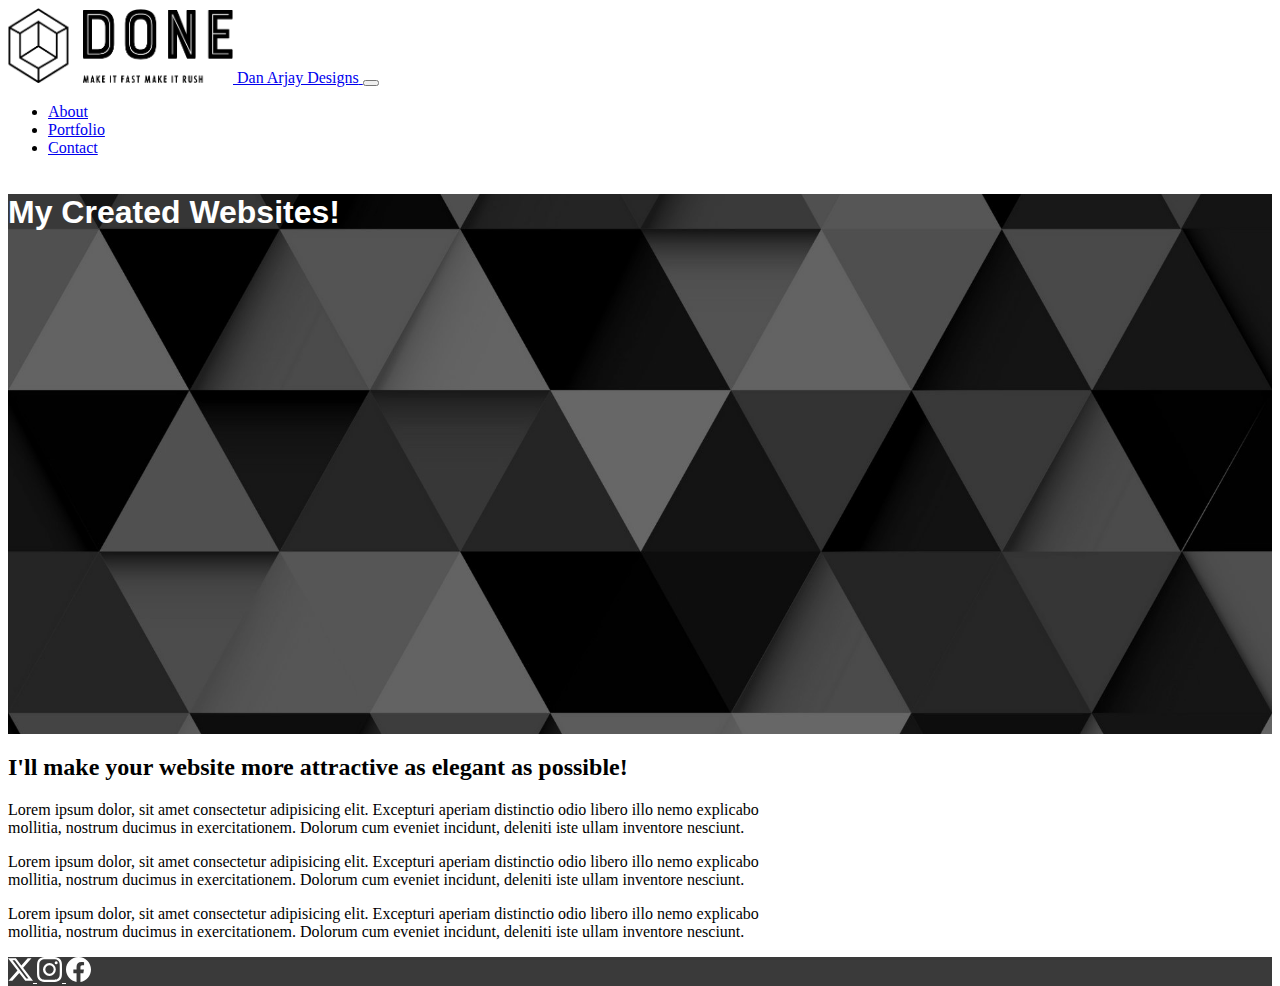
<file: index.html>
<!DOCTYPE html>
<html lang="en">
<head>
<!-- Required meta tags -->
        <meta charset="UTF-8">
        <meta name="viewport" content="width=device-width, initial-scale=1">
<!-- Bootstrap CSS -->
        <link href="https://cdn.jsdelivr.net/npm/bootstrap@5.0.1/dist/css/bootstrap.min.css"
        rel="stylesheet" integrity="sha384-+0n0xVW2eSR5OomGNYDnhzAbDsOXxcvSN1TPprVMTNDbiYZCxYbOOl7+AMvyTG2x"
        crossorigin="anonymous">
        <link href="./css/custom.css" rel="stylesheet" >
        
        <title>Index | Dan Arjay Designs</title>
</head>
<body>
    <div class="container px-0">
    <nav class="navbar navbar-expand-lg navbar-light">
        <div class="container">
            <a class="navbar-brand" href="index.html">
            <img src="./images/logo.png" width="225" height="75" alt="logo">
        <span class="d-none">Dan Arjay Designs</span>
        </a>
        <button
        class="navbar-toggler"
        type="button"
        data-bs-toggle="collapse"
        data-bs-target="#navbarNav"
        aria-controls="navbarNav"
        aria-expanded="false"
        aria-label="Toggle Navigatioon"
        >
        <span class="navbar-toggler-icon"></span>
        </button>
        <div class="collapse navbar-collapse" id="navbarNav">
            <ul class="navbar-nav ms-auto text-center">
                <li class="nav-item">
                    <a href="about.html" class="nav-link">About</a>
                </li>

                <li class="nav-item">
                    <a href="portfolio.html" class="nav-link">Portfolio</a>
                </li>
                <li class="nav-item">
                    <a href="contact.html" class="nav-link">Contact</a>
                </li>
            </ul>
    </div>
    </nav>
    </div>
<main>
    <header style="background-image: url('./images/bg.jpg');">
        <div class="color-overlay d-flex justify-content-center align-items-center">
            <h1 class="MCW">My Created Websites!</h1>
        </div>
    </header>
    <div class="singleCol m-auto my-5">
        <div class="container">
            <h2 class="text-center">I'll make your website more attractive as elegant as possible!</h2>
            <p class="lead">Lorem ipsum dolor, sit amet consectetur adipisicing elit. Excepturi aperiam distinctio odio libero illo nemo explicabo mollitia, nostrum ducimus in exercitationem. Dolorum cum eveniet incidunt, deleniti iste ullam inventore nesciunt.</p>   
            <p>Lorem ipsum dolor, sit amet consectetur adipisicing elit. Excepturi aperiam distinctio odio libero illo nemo explicabo mollitia, nostrum ducimus in exercitationem. Dolorum cum eveniet incidunt, deleniti iste ullam inventore nesciunt.</p> 
            <p>Lorem ipsum dolor, sit amet consectetur adipisicing elit. Excepturi aperiam distinctio odio libero illo nemo explicabo mollitia, nostrum ducimus in exercitationem. Dolorum cum eveniet incidunt, deleniti iste ullam inventore nesciunt.</p>
        </div>
    </div>
</main>
<footer class="py-5">
    <div class="d-flex flex-row justify-content-center">
        <a href="https://twitter.com" class="me-3">
            <svg xmlns="http://www.w3.org/2000/svg" width="25" height="25" fill="currentColor" class="bi bi-twitter-x" viewBox="0 0 16 16">
                <path d="M12.6.75h2.454l-5.36 6.142L16 15.25h-4.937l-3.867-5.07-4.425 5.07H.316l5.733-6.57L0 .75h5.063l3.495 4.633L12.601.75Zm-.86 13.028h1.36L4.323 2.145H2.865l8.875 11.633Z"/>
              </svg>
        </a>
        <a href="https://Instagram.com" class="me-3">
            <svg xmlns="http://www.w3.org/2000/svg" width="25" height="25" fill="currentColor" class="bi bi-instagram" viewBox="0 0 16 16">
                <path d="M8 0C5.829 0 5.556.01 4.703.048 3.85.088 3.269.222 2.76.42a3.917 3.917 0 0 0-1.417.923A3.927 3.927 0 0 0 .42 2.76C.222 3.268.087 3.85.048 4.7.01 5.555 0 5.827 0 8.001c0 2.172.01 2.444.048 3.297.04.852.174 1.433.372 1.942.205.526.478.972.923 1.417.444.445.89.719 1.416.923.51.198 1.09.333 1.942.372C5.555 15.99 5.827 16 8 16s2.444-.01 3.298-.048c.851-.04 1.434-.174 1.943-.372a3.916 3.916 0 0 0 1.416-.923c.445-.445.718-.891.923-1.417.197-.509.332-1.09.372-1.942C15.99 10.445 16 10.173 16 8s-.01-2.445-.048-3.299c-.04-.851-.175-1.433-.372-1.941a3.926 3.926 0 0 0-.923-1.417A3.911 3.911 0 0 0 13.24.42c-.51-.198-1.092-.333-1.943-.372C10.443.01 10.172 0 7.998 0h.003zm-.717 1.442h.718c2.136 0 2.389.007 3.232.046.78.035 1.204.166 1.486.275.373.145.64.319.92.599.28.28.453.546.598.92.11.281.24.705.275 1.485.039.843.047 1.096.047 3.231s-.008 2.389-.047 3.232c-.035.78-.166 1.203-.275 1.485a2.47 2.47 0 0 1-.599.919c-.28.28-.546.453-.92.598-.28.11-.704.24-1.485.276-.843.038-1.096.047-3.232.047s-2.39-.009-3.233-.047c-.78-.036-1.203-.166-1.485-.276a2.478 2.478 0 0 1-.92-.598 2.48 2.48 0 0 1-.6-.92c-.109-.281-.24-.705-.275-1.485-.038-.843-.046-1.096-.046-3.233 0-2.136.008-2.388.046-3.231.036-.78.166-1.204.276-1.486.145-.373.319-.64.599-.92.28-.28.546-.453.92-.598.282-.11.705-.24 1.485-.276.738-.034 1.024-.044 2.515-.045v.002zm4.988 1.328a.96.96 0 1 0 0 1.92.96.96 0 0 0 0-1.92zm-4.27 1.122a4.109 4.109 0 1 0 0 8.217 4.109 4.109 0 0 0 0-8.217zm0 1.441a2.667 2.667 0 1 1 0 5.334 2.667 2.667 0 0 1 0-5.334z"/>
              </svg>
        </a>
        <a href="https://Facebook.com">
            <svg xmlns="http://www.w3.org/2000/svg" width="25" height="25" fill="currentColor" class="bi bi-facebook" viewBox="0 0 16 16">
                <path d="M16 8.049c0-4.446-3.582-8.05-8-8.05C3.58 0-.002 3.603-.002 8.05c0 4.017 2.926 7.347 6.75 7.951v-5.625h-2.03V8.05H6.75V6.275c0-2.017 1.195-3.131 3.022-3.131.876 0 1.791.157 1.791.157v1.98h-1.009c-.993 0-1.303.621-1.303 1.258v1.51h2.218l-.354 2.326H9.25V16c3.824-.604 6.75-3.934 6.75-7.951z"/>
              </svg>
        </a>
    </div>
</footer>


<script src="https://cdn.jsdelivr.net/npm/bootstrap@5.0.1/dist/js/bootstrap.bundle.min.js"
integrity="sha384-gtEjrD/SeCtmISkJkNUaaKMoLD0//ElJ19smozuHV6z3Iehds+3Ulb9Bn9Plx0x4"
crossorigin="anonymous"></script>

</body>
</html>
</file>
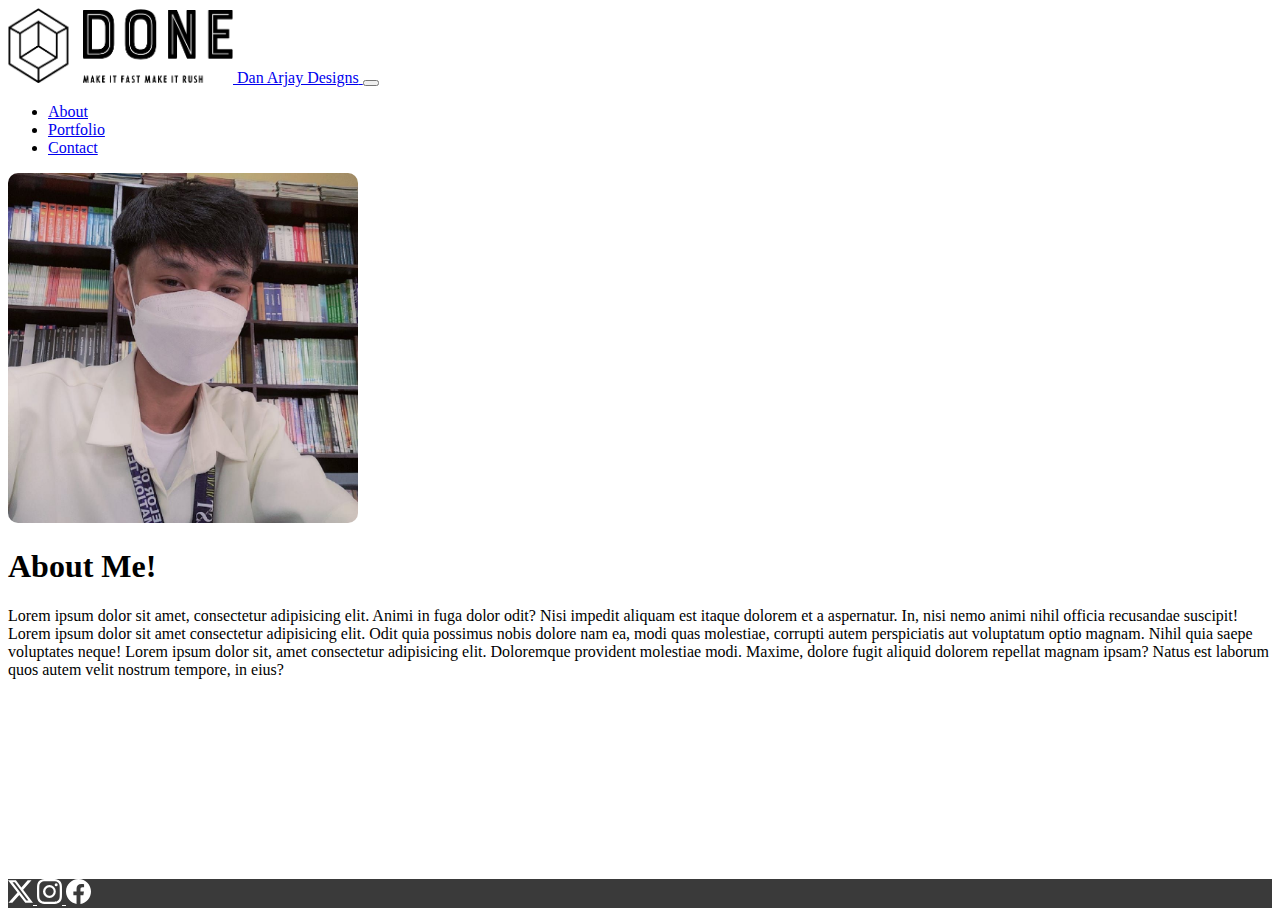
<file: about.html>
<!DOCTYPE html>
<html lang="en">
<head>
<!-- Required meta tags -->
        <meta charset="UTF-8">
        <meta name="viewport" content="width=device-width, initial-scale=1">
<!-- Bootstrap CSS -->
        <link href="https://cdn.jsdelivr.net/npm/bootstrap@5.0.1/dist/css/bootstrap.min.css"
        rel="stylesheet" integrity="sha384-+0n0xVW2eSR5OomGNYDnhzAbDsOXxcvSN1TPprVMTNDbiYZCxYbOOl7+AMvyTG2x"
        crossorigin="anonymous">
        <link href="./css/custom.css" rel="stylesheet" >
        
        <title>Contact | Dan Arjay Designs</title>
</head>
<body>
    <div class="container px-0">
    <nav class="navbar navbar-expand-lg navbar-light">
        <div class="container">
            <a class="navbar-brand" href="index.html">
            <img src="./images/logo.png" width="225" height="75" alt="logo">
        <span class="d-none">Dan Arjay Designs</span>
        </a>
        <button
        class="navbar-toggler"
        type="button"
        data-bs-toggle="collapse"
        data-bs-target="#navbarNav"
        aria-controls="navbarNav"
        aria-expanded="false"
        aria-label="Toggle Navigatioon"
        >
        <span class="navbar-toggler-icon"></span>
        </button>
        <div class="collapse navbar-collapse" id="navbarNav">
            <ul class="navbar-nav ms-auto text-center">
                <li class="nav-item">
                    <a href="about.html" class="nav-link">About</a>
                </li>

                <li class="nav-item">
                    <a href="index.html" class="nav-link">Portfolio</a>
                </li>
                <li class="nav-item">
                    <a href="contact.html" class="nav-link active">Contact</a>
                </li>
            </ul>
    </div>
    </nav>
    </div>
<main>
    <div class="container my-4 py-md-4">
        <div class="row">
            <div class="col-12 col-md-6 col-lg-4">
                <img src="images/Portrait.jpg" class="pic" alt="Dan-Arjay-Portrait">
            </div>
            <div class="col-12 col-md-6 col-lg-4">
                <h1>About Me!</h1>
                    Lorem ipsum dolor sit amet, consectetur adipisicing elit. Animi in fuga dolor odit? Nisi impedit aliquam est itaque dolorem et a aspernatur. In, nisi nemo animi nihil officia recusandae suscipit! Lorem ipsum dolor sit amet consectetur adipisicing elit. Odit quia possimus nobis dolore nam ea, modi quas molestiae, corrupti autem perspiciatis aut voluptatum optio magnam. Nihil quia saepe voluptates neque! Lorem ipsum dolor sit, amet consectetur adipisicing elit. Doloremque provident molestiae modi. Maxime, dolore fugit aliquid dolorem repellat magnam ipsam? Natus est laborum quos autem velit nostrum tempore, in eius?
            </div>
        </div>   
    </div>
</main>
<footer class="py-5">
    <div class="d-flex flex-row justify-content-center">
        <a href="https://twitter.com" class="me-3">
            <svg xmlns="http://www.w3.org/2000/svg" width="25" height="25" fill="currentColor" class="bi bi-twitter-x" viewBox="0 0 16 16">
                <path d="M12.6.75h2.454l-5.36 6.142L16 15.25h-4.937l-3.867-5.07-4.425 5.07H.316l5.733-6.57L0 .75h5.063l3.495 4.633L12.601.75Zm-.86 13.028h1.36L4.323 2.145H2.865l8.875 11.633Z"/>
              </svg>
        </a>
        <a href="https://Instagram.com" class="me-3">
            <svg xmlns="http://www.w3.org/2000/svg" width="25" height="25" fill="currentColor" class="bi bi-instagram" viewBox="0 0 16 16">
                <path d="M8 0C5.829 0 5.556.01 4.703.048 3.85.088 3.269.222 2.76.42a3.917 3.917 0 0 0-1.417.923A3.927 3.927 0 0 0 .42 2.76C.222 3.268.087 3.85.048 4.7.01 5.555 0 5.827 0 8.001c0 2.172.01 2.444.048 3.297.04.852.174 1.433.372 1.942.205.526.478.972.923 1.417.444.445.89.719 1.416.923.51.198 1.09.333 1.942.372C5.555 15.99 5.827 16 8 16s2.444-.01 3.298-.048c.851-.04 1.434-.174 1.943-.372a3.916 3.916 0 0 0 1.416-.923c.445-.445.718-.891.923-1.417.197-.509.332-1.09.372-1.942C15.99 10.445 16 10.173 16 8s-.01-2.445-.048-3.299c-.04-.851-.175-1.433-.372-1.941a3.926 3.926 0 0 0-.923-1.417A3.911 3.911 0 0 0 13.24.42c-.51-.198-1.092-.333-1.943-.372C10.443.01 10.172 0 7.998 0h.003zm-.717 1.442h.718c2.136 0 2.389.007 3.232.046.78.035 1.204.166 1.486.275.373.145.64.319.92.599.28.28.453.546.598.92.11.281.24.705.275 1.485.039.843.047 1.096.047 3.231s-.008 2.389-.047 3.232c-.035.78-.166 1.203-.275 1.485a2.47 2.47 0 0 1-.599.919c-.28.28-.546.453-.92.598-.28.11-.704.24-1.485.276-.843.038-1.096.047-3.232.047s-2.39-.009-3.233-.047c-.78-.036-1.203-.166-1.485-.276a2.478 2.478 0 0 1-.92-.598 2.48 2.48 0 0 1-.6-.92c-.109-.281-.24-.705-.275-1.485-.038-.843-.046-1.096-.046-3.233 0-2.136.008-2.388.046-3.231.036-.78.166-1.204.276-1.486.145-.373.319-.64.599-.92.28-.28.546-.453.92-.598.282-.11.705-.24 1.485-.276.738-.034 1.024-.044 2.515-.045v.002zm4.988 1.328a.96.96 0 1 0 0 1.92.96.96 0 0 0 0-1.92zm-4.27 1.122a4.109 4.109 0 1 0 0 8.217 4.109 4.109 0 0 0 0-8.217zm0 1.441a2.667 2.667 0 1 1 0 5.334 2.667 2.667 0 0 1 0-5.334z"/>
              </svg>
        </a>
        <a href="https://Facebook.com">
            <svg xmlns="http://www.w3.org/2000/svg" width="25" height="25" fill="currentColor" class="bi bi-facebook" viewBox="0 0 16 16">
                <path d="M16 8.049c0-4.446-3.582-8.05-8-8.05C3.58 0-.002 3.603-.002 8.05c0 4.017 2.926 7.347 6.75 7.951v-5.625h-2.03V8.05H6.75V6.275c0-2.017 1.195-3.131 3.022-3.131.876 0 1.791.157 1.791.157v1.98h-1.009c-.993 0-1.303.621-1.303 1.258v1.51h2.218l-.354 2.326H9.25V16c3.824-.604 6.75-3.934 6.75-7.951z"/>
              </svg>
        </a>
    </div>
</footer>


<script src="https://cdn.jsdelivr.net/npm/bootstrap@5.0.1/dist/js/bootstrap.bundle.min.js"
integrity="sha384-gtEjrD/SeCtmISkJkNUaaKMoLD0//ElJ19smozuHV6z3Iehds+3Ulb9Bn9Plx0x4"
crossorigin="anonymous"></script>

</body>
</html>
</file>
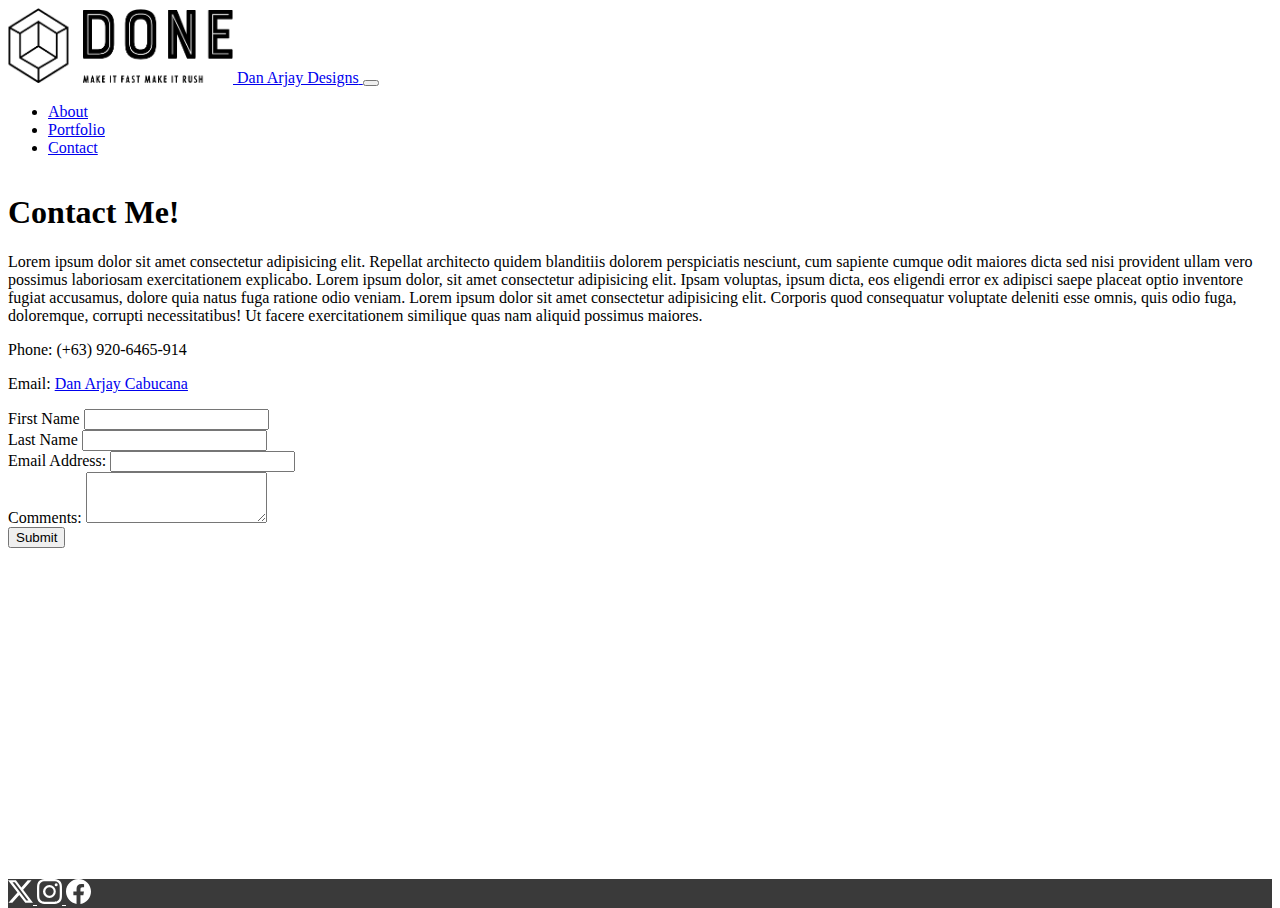
<file: contact.html>
<!DOCTYPE html>
<html lang="en">
<head>
<!-- Required meta tags -->
        <meta charset="UTF-8">
        <meta name="viewport" content="width=device-width, initial-scale=1">
<!-- Bootstrap CSS -->
        <link href="https://cdn.jsdelivr.net/npm/bootstrap@5.0.1/dist/css/bootstrap.min.css"
        rel="stylesheet" integrity="sha384-+0n0xVW2eSR5OomGNYDnhzAbDsOXxcvSN1TPprVMTNDbiYZCxYbOOl7+AMvyTG2x"
        crossorigin="anonymous">
        <link href="./css/custom.css" rel="stylesheet" >
        
        <title>Contact | Dan Arjay Designs</title>
</head>
<body>
    <div class="container px-0">
    <nav class="navbar navbar-expand-lg navbar-light">
        <div class="container">
            <a class="navbar-brand" href="index.html">
            <img src="./images/logo.png" width="225" height="75" alt="logo">
        <span class="d-none">Dan Arjay Designs</span>
        </a>
        <button
        class="navbar-toggler"
        type="button"
        data-bs-toggle="collapse"
        data-bs-target="#navbarNav"
        aria-controls="navbarNav"
        aria-expanded="false"
        aria-label="Toggle Navigatioon"
        >
        <span class="navbar-toggler-icon"></span>
        </button>
        <div class="collapse navbar-collapse" id="navbarNav">
            <ul class="navbar-nav ms-auto text-center">
                <li class="nav-item">
                    <a href="about.html" class="nav-link">About</a>
                </li>

                <li class="nav-item">
                    <a href="index.html" class="nav-link">Portfolio</a>
                </li>
                <li class="nav-item">
                    <a href="contact.html" class="nav-link active">Contact</a>
                </li>
            </ul>
    </div>
    </nav>
    </div>
<main>
    <div class="container my-2 py-md-4">
        <h1>Contact Me!</h1>
        <div class="row">
            <div class="col-md-6">
                <p>Lorem ipsum dolor sit amet consectetur adipisicing elit. Repellat architecto quidem blanditiis dolorem perspiciatis nesciunt, cum sapiente cumque odit maiores dicta sed nisi provident ullam vero possimus laboriosam exercitationem explicabo. Lorem ipsum dolor, sit amet consectetur adipisicing elit. Ipsam voluptas, ipsum dicta, eos eligendi error ex adipisci saepe placeat optio inventore fugiat accusamus, dolore quia natus fuga ratione odio veniam. Lorem ipsum dolor sit amet consectetur adipisicing elit. Corporis quod consequatur voluptate deleniti esse omnis, quis odio fuga, doloremque, corrupti necessitatibus! Ut facere exercitationem similique quas nam aliquid possimus maiores.</p>
                <p>Phone: (+63) 920-6465-914</p>
                <p>Email: <a href="mailto:danarjaycabucana@gmail.com">Dan Arjay Cabucana</a></p>
            </div>
            <div class="col-md-6">
                <form>
                    <div class="row g-3">
                        <div class="col-md-6">
                            <label for="firstName" class="form label">First Name</label>
                            <input type="text" name="first-name" class="form-control" id="firstName">
                        </div>
                        <div class="col-md-6">
                            <label for="lastName" class="form label">Last Name</label>
                            <input type="text" name="last-name" class="form-control" id="lastName">
                        </div>
                        <div class="col-12">
                            <label for="email" class="form label">Email Address: </label>
                            <input type="email" name="email" class="form-control" id="email">
                        </div>
                        <div class="col-12">
                            <label for="comments" class="form label">Comments: </label>
                            <textarea class="form-control" name="comments" id="comments" rows="3"></textarea>
                        </div>
                        <div class="col-12">
                            <button type="submit" class="btn btn-primary">Submit</button>
                        </div>
                    </div>
                </form>
            </div>
        </div>   
    </div>
</main>
<footer class="py-5">
    <div class="d-flex flex-row justify-content-center">
        <a href="https://twitter.com" class="me-3">
            <svg xmlns="http://www.w3.org/2000/svg" width="25" height="25" fill="currentColor" class="bi bi-twitter-x" viewBox="0 0 16 16">
                <path d="M12.6.75h2.454l-5.36 6.142L16 15.25h-4.937l-3.867-5.07-4.425 5.07H.316l5.733-6.57L0 .75h5.063l3.495 4.633L12.601.75Zm-.86 13.028h1.36L4.323 2.145H2.865l8.875 11.633Z"/>
              </svg>
        </a>
        <a href="https://Instagram.com" class="me-3">
            <svg xmlns="http://www.w3.org/2000/svg" width="25" height="25" fill="currentColor" class="bi bi-instagram" viewBox="0 0 16 16">
                <path d="M8 0C5.829 0 5.556.01 4.703.048 3.85.088 3.269.222 2.76.42a3.917 3.917 0 0 0-1.417.923A3.927 3.927 0 0 0 .42 2.76C.222 3.268.087 3.85.048 4.7.01 5.555 0 5.827 0 8.001c0 2.172.01 2.444.048 3.297.04.852.174 1.433.372 1.942.205.526.478.972.923 1.417.444.445.89.719 1.416.923.51.198 1.09.333 1.942.372C5.555 15.99 5.827 16 8 16s2.444-.01 3.298-.048c.851-.04 1.434-.174 1.943-.372a3.916 3.916 0 0 0 1.416-.923c.445-.445.718-.891.923-1.417.197-.509.332-1.09.372-1.942C15.99 10.445 16 10.173 16 8s-.01-2.445-.048-3.299c-.04-.851-.175-1.433-.372-1.941a3.926 3.926 0 0 0-.923-1.417A3.911 3.911 0 0 0 13.24.42c-.51-.198-1.092-.333-1.943-.372C10.443.01 10.172 0 7.998 0h.003zm-.717 1.442h.718c2.136 0 2.389.007 3.232.046.78.035 1.204.166 1.486.275.373.145.64.319.92.599.28.28.453.546.598.92.11.281.24.705.275 1.485.039.843.047 1.096.047 3.231s-.008 2.389-.047 3.232c-.035.78-.166 1.203-.275 1.485a2.47 2.47 0 0 1-.599.919c-.28.28-.546.453-.92.598-.28.11-.704.24-1.485.276-.843.038-1.096.047-3.232.047s-2.39-.009-3.233-.047c-.78-.036-1.203-.166-1.485-.276a2.478 2.478 0 0 1-.92-.598 2.48 2.48 0 0 1-.6-.92c-.109-.281-.24-.705-.275-1.485-.038-.843-.046-1.096-.046-3.233 0-2.136.008-2.388.046-3.231.036-.78.166-1.204.276-1.486.145-.373.319-.64.599-.92.28-.28.546-.453.92-.598.282-.11.705-.24 1.485-.276.738-.034 1.024-.044 2.515-.045v.002zm4.988 1.328a.96.96 0 1 0 0 1.92.96.96 0 0 0 0-1.92zm-4.27 1.122a4.109 4.109 0 1 0 0 8.217 4.109 4.109 0 0 0 0-8.217zm0 1.441a2.667 2.667 0 1 1 0 5.334 2.667 2.667 0 0 1 0-5.334z"/>
              </svg>
        </a>
        <a href="https://Facebook.com">
            <svg xmlns="http://www.w3.org/2000/svg" width="25" height="25" fill="currentColor" class="bi bi-facebook" viewBox="0 0 16 16">
                <path d="M16 8.049c0-4.446-3.582-8.05-8-8.05C3.58 0-.002 3.603-.002 8.05c0 4.017 2.926 7.347 6.75 7.951v-5.625h-2.03V8.05H6.75V6.275c0-2.017 1.195-3.131 3.022-3.131.876 0 1.791.157 1.791.157v1.98h-1.009c-.993 0-1.303.621-1.303 1.258v1.51h2.218l-.354 2.326H9.25V16c3.824-.604 6.75-3.934 6.75-7.951z"/>
              </svg>
        </a>
    </div>
</footer>


<script src="https://cdn.jsdelivr.net/npm/bootstrap@5.0.1/dist/js/bootstrap.bundle.min.js"
integrity="sha384-gtEjrD/SeCtmISkJkNUaaKMoLD0//ElJ19smozuHV6z3Iehds+3Ulb9Bn9Plx0x4"
crossorigin="anonymous"></script>

</body>
</html>
</file>
<file: css/custom.css>
html, body{
    height: 100%;
}

header {
    background: no-repeat center center;
    background-size: cover;
    color: white;
}

body {
    display: flex;
    flex-direction: column;
}

footer {
    flex-shrink: 0 auto;
}

main {
    flex: 1 0 auto;
}

.color-overlay {
    background-color: rgba(0, 0, 0, 0.4);
    min-height: 60vh;
}

.MCW {
    font-family: Arial, Helvetica, sans-serif;
}


.pic {
    width: 350px;
    height: 350px;
    border-radius: 10px;
}

.singleCol {
    max-width: 765px;   
}

footer {
    background-color: #3a3a3a;
    color: white;
}

footer a {
    color: white;
}

footer a:hover {
    color: #dfdfdf;
}

@media (max-width: 768px) {
    .color-overlay {
        min-height: 30vh;
    }
}
</file>
